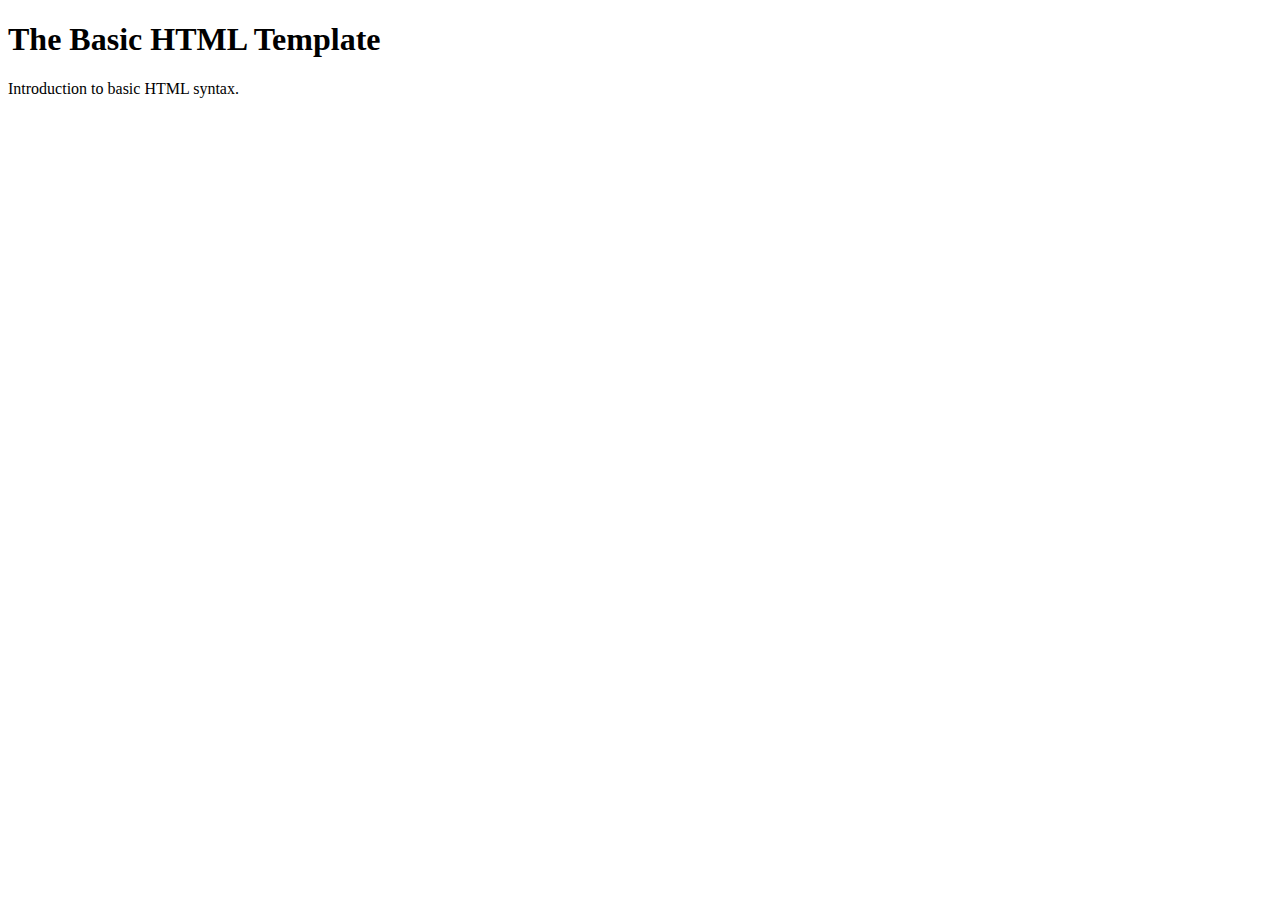
<file: Index.html>
<!DOCTYPE HTML>
<html lang="en">
	<head>
		<title>Basic HTML</title>
		<meta charset="utf-8"
	</head>
	<body>
	
		<header>
			<h1>The Basic HTML Template</h1>
			<p>Introduction to basic HTML syntax.</p>
		</header>
		
	</body>
</html>
</file>
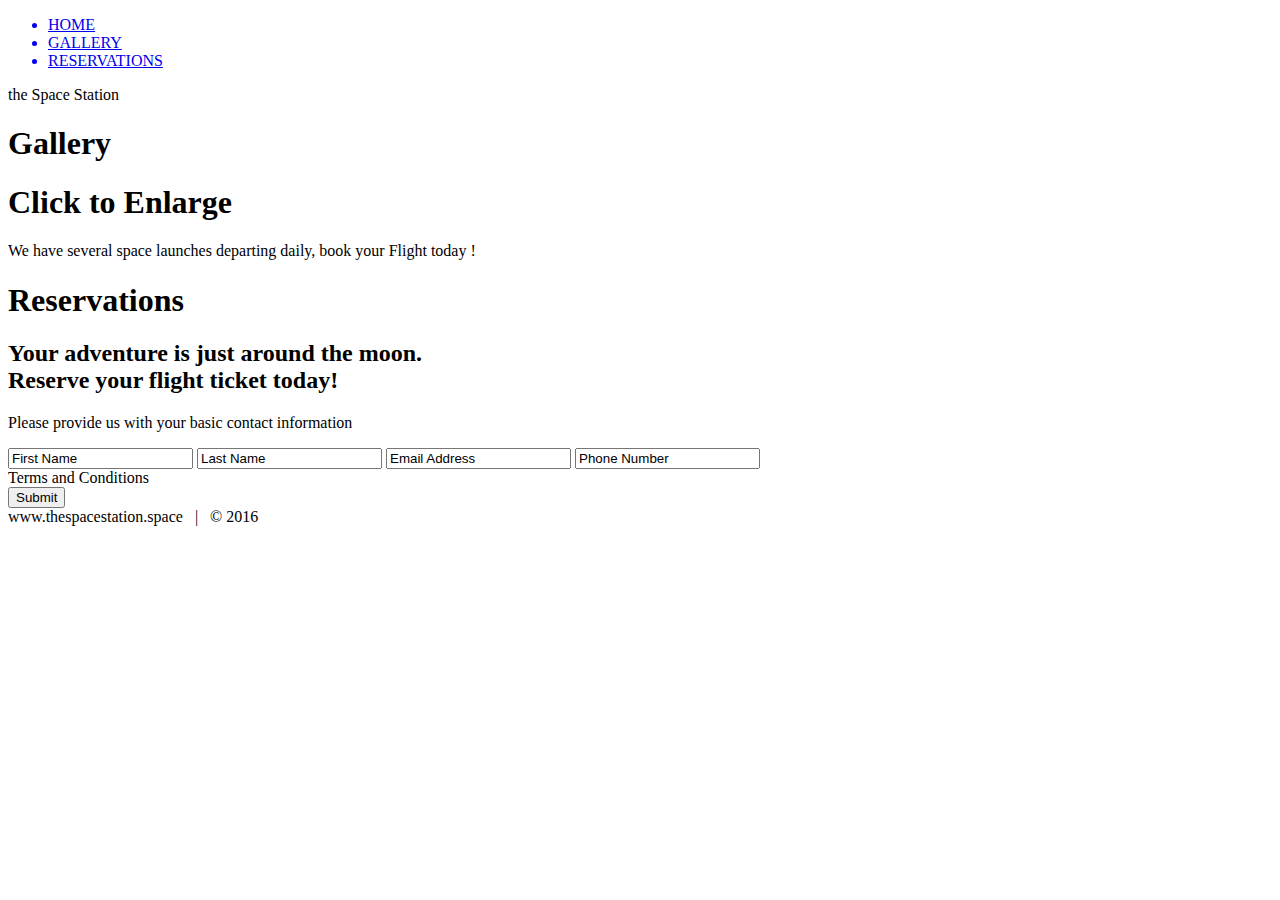
<file: Project Website/Index.html>
<!DOCTYPE HTML>
<html lang="en">
	<head>
		<meta charset="utf-8">
		<title>Basic HTML</title>
		
	</head>

	<body>
	
	<!--NAV-->
	<div>
		<div>
			<ul>
				<a href="#home" id="link"><li>HOME</li></a>
				<a href="#gallery" id="link"><li>GALLERY</li></a>
				<a href="#reservation" id="link"><li>RESERVATIONS</li></a>
			</ul>
		</div>
	</div>
	<!--END NAV-->
	
	<!--HOME-->
	<div>
		<div>
			<div>
				<span>the Space Station</span>
			</div>
		</div>
	</div>
	<!--END HOME-->
	
	<!--GALLERY-->
	<section>
		<div>
			<h1>Gallery</h1>
			<div>
			
				<!--PHOTO CONTAINER 1-->
				<div>
					<div>
						<div>
							<h1>Click to Enlarge</h1>
							<p>We have several space launches departing daily, book your Flight today !</p>
						</div>
					</div>
				</div>
				<!--PHOTO-CONTAINER 1-->
				
			</div>
		</div>
		<!--END GALLERY-->
		
		<!--RSVP-->
		<section>
			<div>
				<div>
					<h1>Reservations</h1>
					<div>
						<h2><span>Your adventure is just around the moon.</span>
							<br />Reserve your flight ticket today!
							
						</h2>
						<p>
							Please provide us with your basic contact information
						</P>
						<div>
							<form action="" method="post">
								<input class="rsvp" type="test" value="First Name">
								<input class="rsvp" type="text" value="Last Name">
								<input class="rsvp" type="text" value="Email Address">
								<input class="rsvp" type="text" value="Phone Number">
								<div class="form-spacer">
									<label class="terms">Terms and Conditions</label>
								</div>
								<div>
									<input type="submit" value="Submit">
								</div>
							</form>
						</div>
					</div>
				</div>
			</div>
		</section>
		<!--END RSVP-->
		
		<!--FOOTER-->
		<div>
			www.thespacestation.space &nbsp; | &nbsp; &copy; 2016
		</div>
		<!--END FOOTER-->
		
	</body>
</html>
</file>
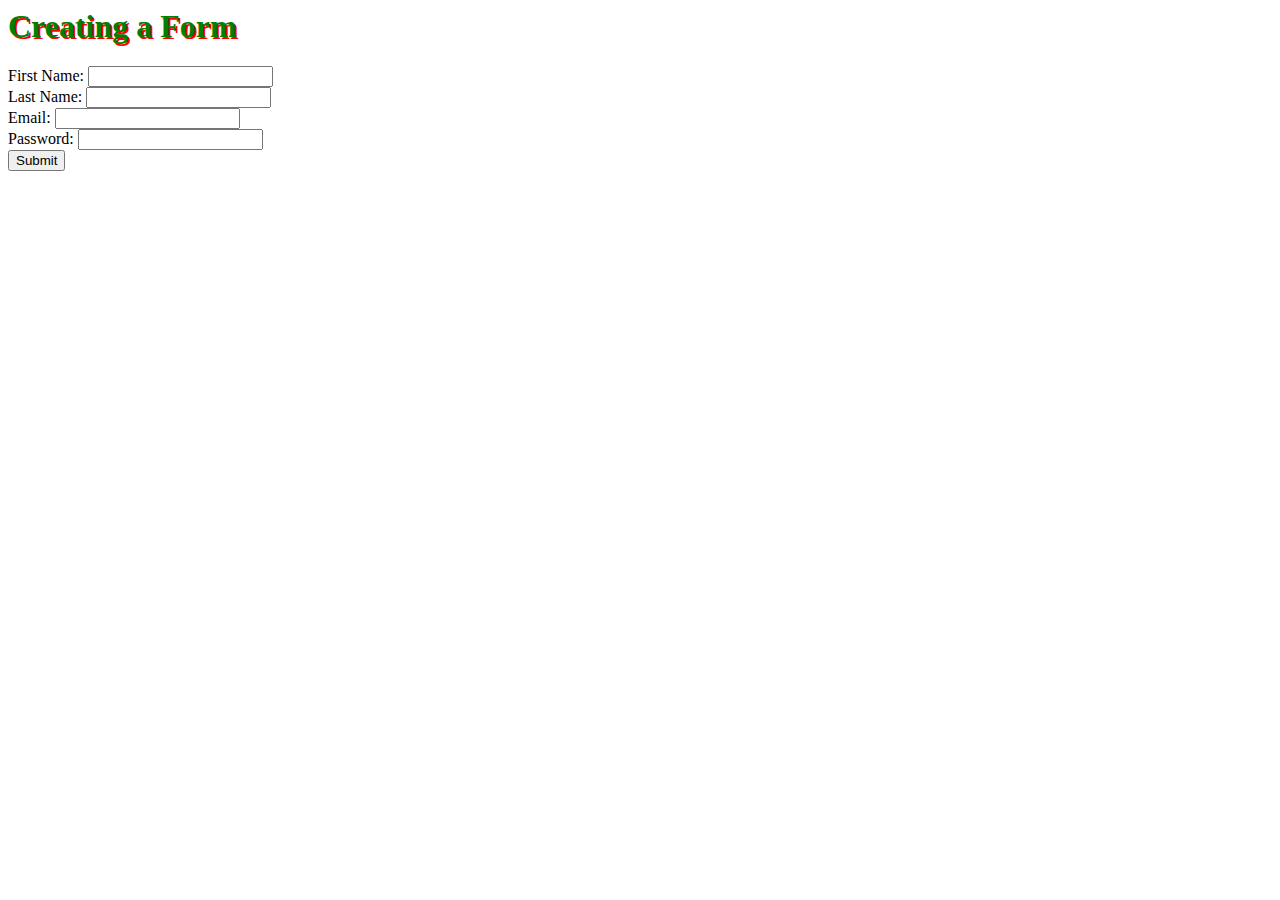
<file: Assignment#29.html>
<HTML>
  <TITLE>Assignment#29</TITLE>
  <link rel="stylesheet" type="text/css" href="Basic_CSS_2.css">
  <STYLE>
    H1, H2 { color: green }
  </STYLE>
   <BODY>
    <H1>Creating a Form</H1>
<form action="" method="get">
	First Name: <input type="text" name="First_name"><br>
	Last Name: <input type="text" name="Last_Name"><br>
	Email: <input type="email" name="email"><br>
	Password: <input type="password" name="PAssword"><br>
	<input type="submit" value="Submit">
</form>
</file>
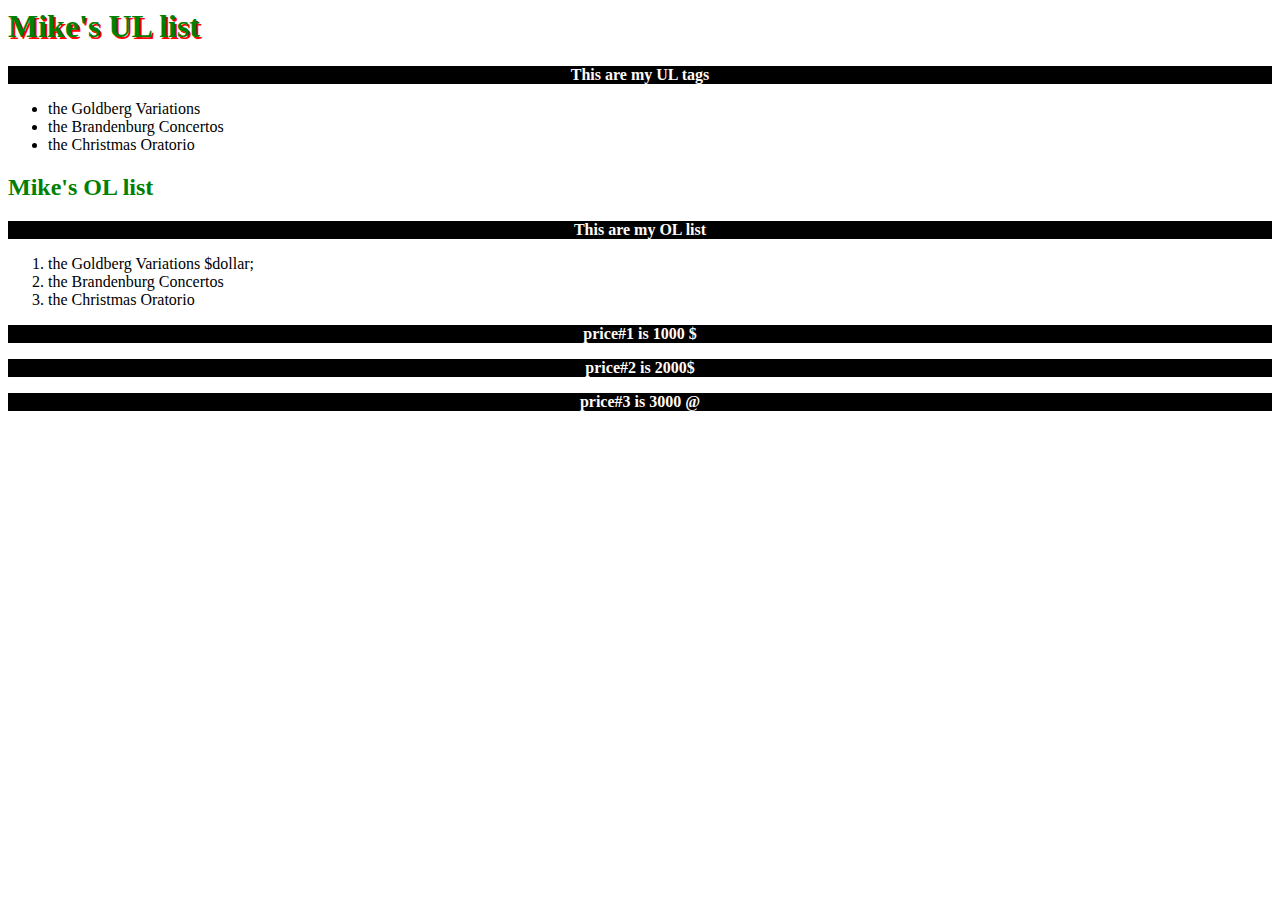
<file: Assignment#3.html>
<HTML>
  <TITLE>Assignment#3</TITLE>
  <link rel="stylesheet" type="text/css" href="Basic_CSS_2.css">
  <STYLE>
    H1, H2 { color: green }
  </STYLE>
  <BODY>
    <H1>Mike's UL list</H1>
    <P>This are my UL tags
    <UL>
      <LI>the Goldberg Variations 
      <LI>the Brandenburg Concertos
      <LI>the Christmas Oratorio
    </UL>
    <H2>Mike's OL list</H2>
    <P>This are my OL list
	<OL>
      <LI>the Goldberg Variations $dollar; </LI>
      <LI>the Brandenburg Concertos 
      <LI>the Christmas Oratorio
    </OL>
	<p>price#1 is 1000 &dollar;</p>
	<p>price#2 is 2000&#36;</p>
	<p>price#3 is 3000 &#64;</p>
  </BODY>
</HTML>
</file>
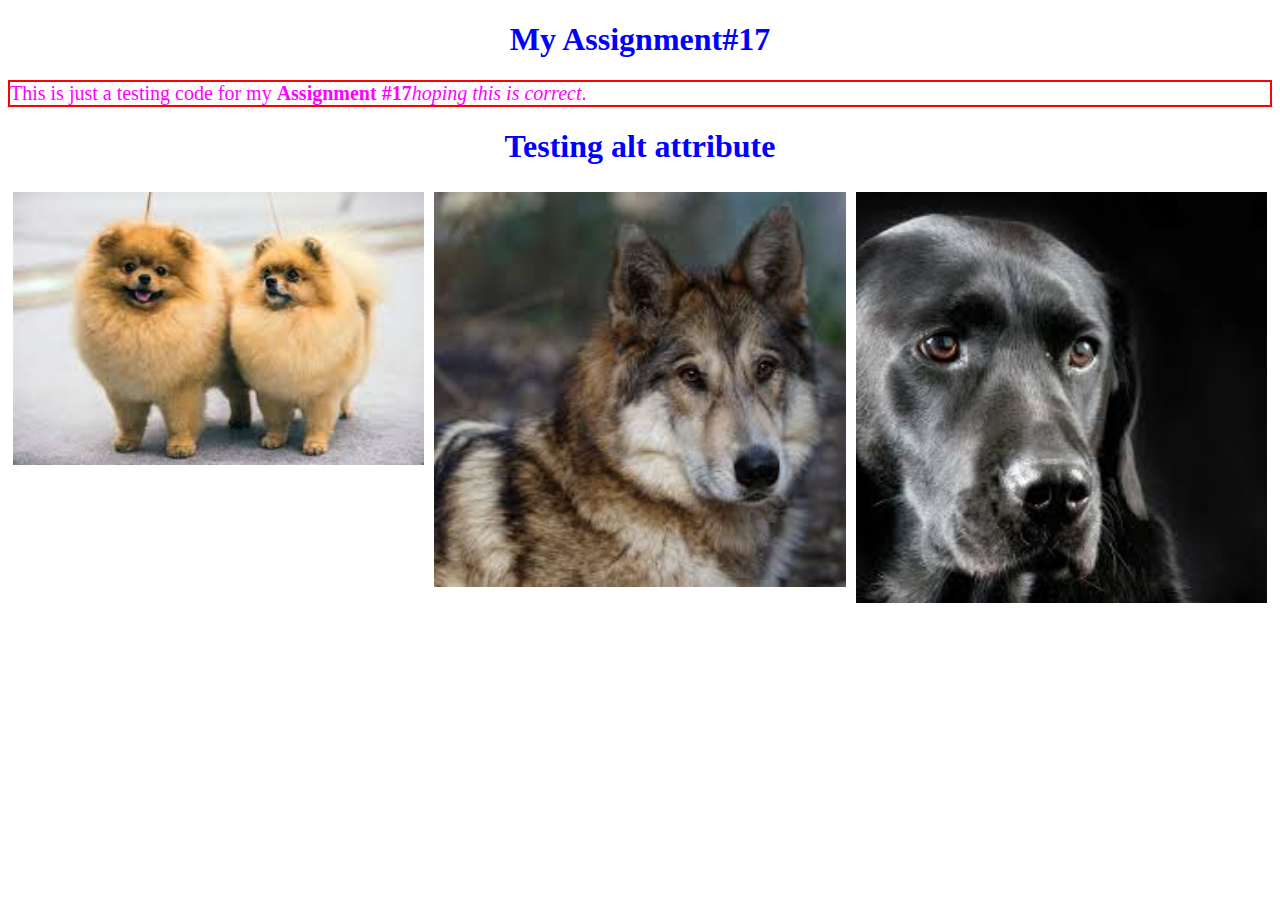
<file: Basic_HTML_3.html>
<!DOCTYPE HTML>
<html>
<head>

	<title>Assignment#17</title>
	<link rel="stylesheet" type="text/css" href="Basic_CSS_1.css">
	

<body>
  <body>
	<h1>My Assignment#17</h1>
	<p>This is just a testing code for my <b>Assignment #17</b><i>hoping this is correct</i>.</p>
	<h1>Testing alt attribute </h1>
<div class="row">
<div class="column">
<img src="dog1.jpg" alt="My First Dog" style="width: 100%" />
</div>
<div class="column">
<img src="dog2.jpg" alt="Second Dog" style="width: 100%" />
</div>
<div class="column">
<img src="dog3.jpg" alt="Third dog" style="width: 100%" />
</div>
</div>
</body>
</html>
</file>
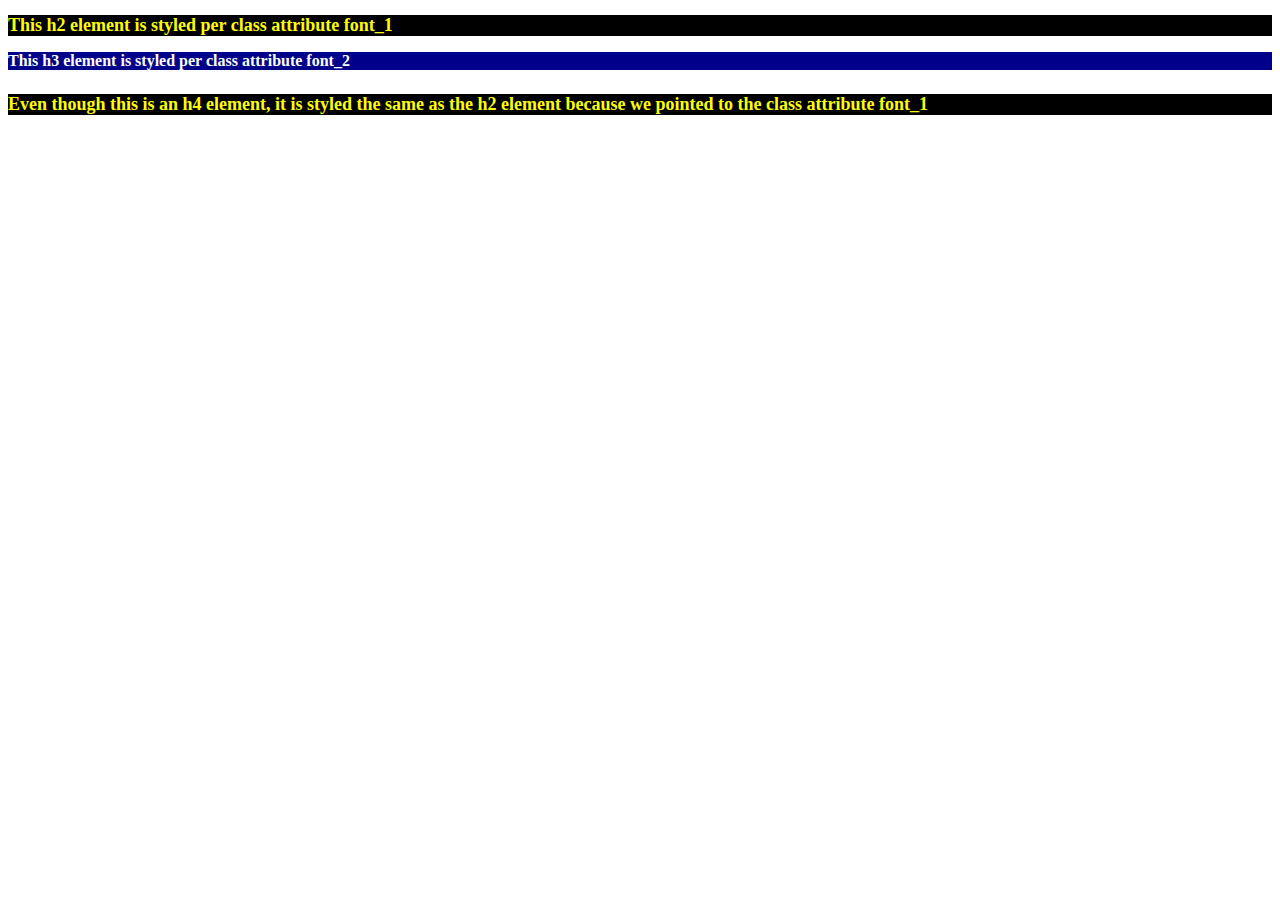
<file: Basic_HTML_4.html>
<!DOCTYPE html>
<html>
	<body>
	
	<style>
	.font_1 {
		background-color: black;
		color: yellow;
		font-size: large;
	}
	.font_2 {
		background-color: darkblue;
		color: white;
		font-size: medium;
	}
	</style>
	<h2 class="font_1">This h2 element is styled per class attribute font_1</h2>
	<h3 class="font_2">This h3 element is styled per class attribute font_2</h3>
	<h4 class="font_1">Even though this is an h4 element, it is styled the same as the h2 element 
	because we pointed to the class attribute font_1</h4>
	</body>
</html>
</file>
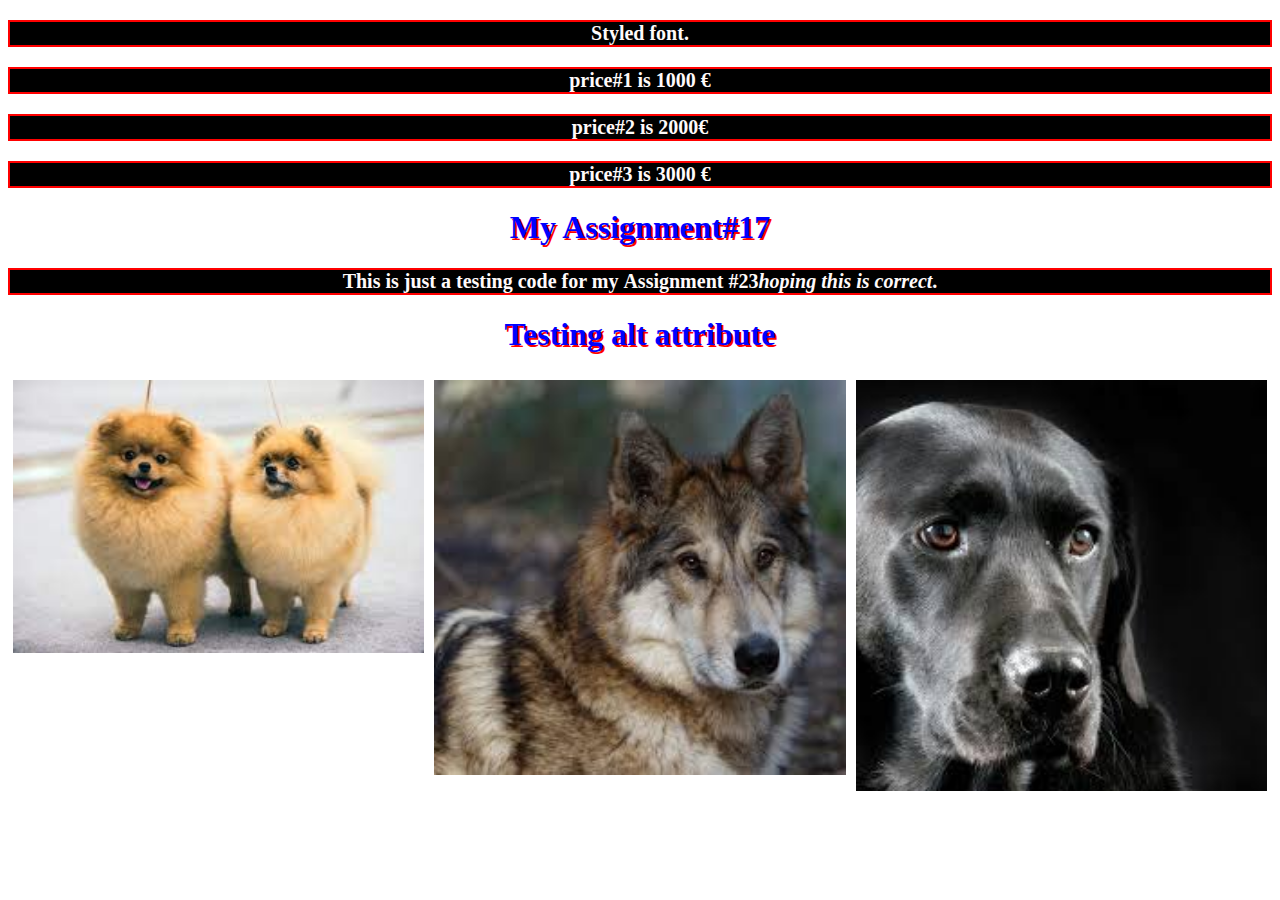
<file: Basic_HTML_5.html>
<!DOCTYPE HTML>
<html>
<head>

	<title>Assignment#23</title>
	<link rel="stylesheet" type="text/css" href="Basic_CSS_1.css">
	
</head>
<body>
	<link rel = "stylesheet" type = "text/css" href = "Basic_CSS_2.css">
	<p>Styled font.</p>
	<p>price#1 is 1000 &euro;</p>
	<p>price#2 is 2000&#8364;</p>
	<p>price#3 is 3000 &#x20AC;</p>
	
	
</body>
  <body>
	<h1>My Assignment#17</h1>
	<p>This is just a testing code for my <b>Assignment #23</b><i>hoping this is correct</i>.</p>
	<h1>Testing alt attribute </h1>
<div class="row">
<div class="column">
<img src="dog1.jpg" alt="My First Dog" style="width: 100%" />
</div>
<div class="column">
<img src="dog2.jpg" alt="Second Dog" style="width: 100%" />
</div>
<div class="column">
<img src="dog3.jpg" alt="Third dog" style="width: 100%" />
</div>
</div>
</body>
</html>
</file>
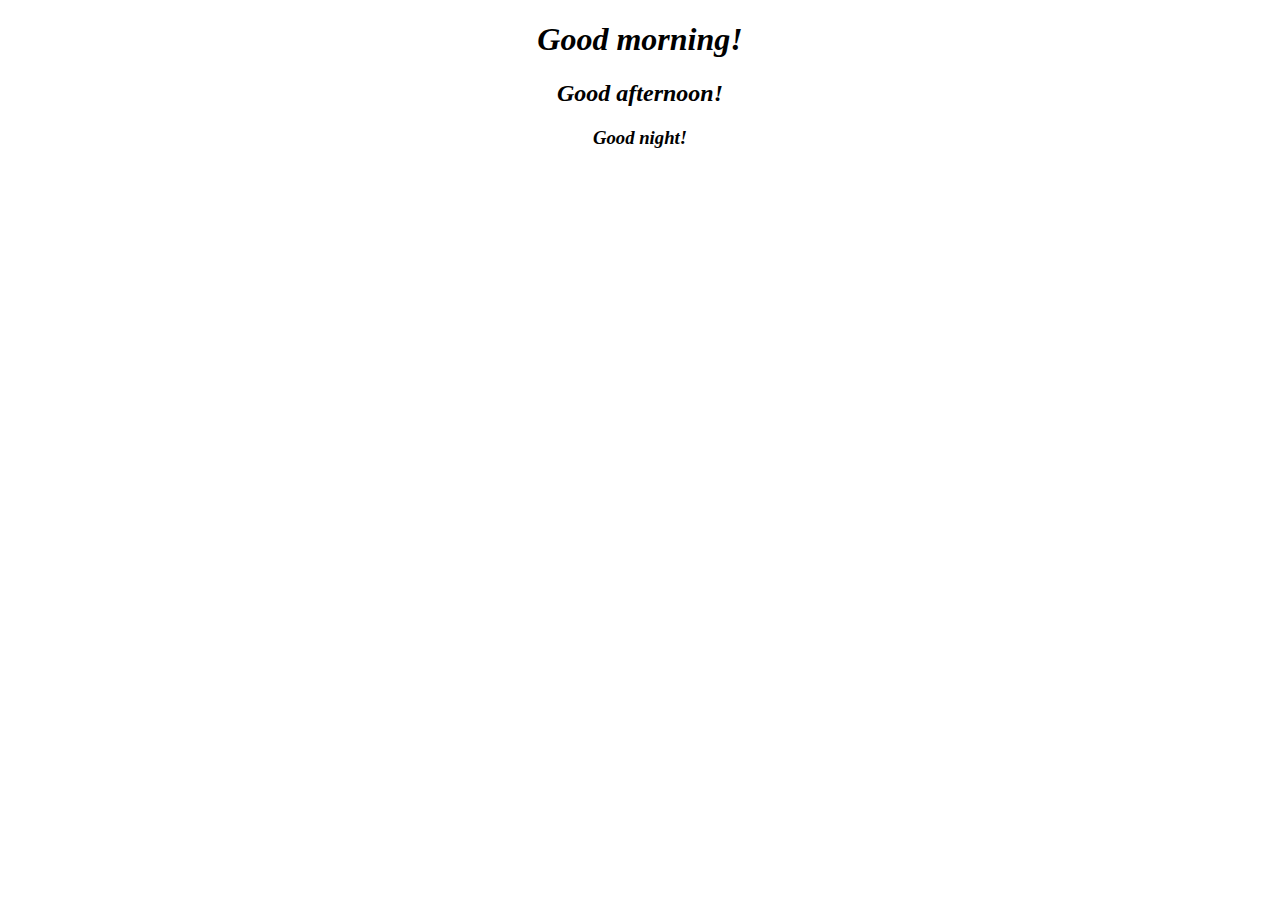
<file: GoodAfternoon.html>
<!DOCTYPE html>
<html>
	<head>
		<link rel="stylesheet" type="text/css" href="Class_A.css">
	</head>
	<body>
		<h1 class="Class_A">Good morning!</h1>
		<h2>Good afternoon!</h2>
		<h3 class="Class_A">Good night!</h3>
	</body>
</html>
</file>
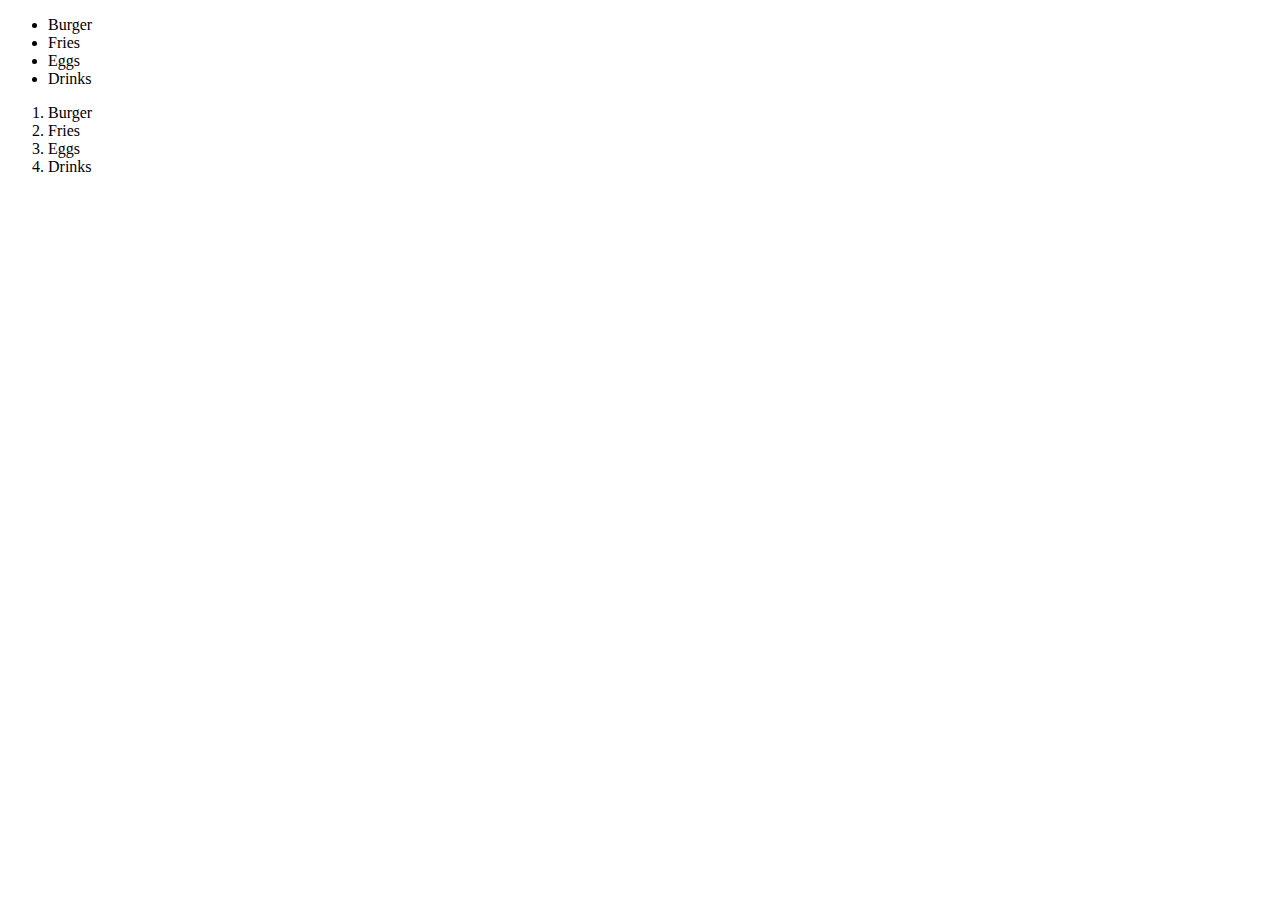
<file: HTML_Lists.html>
<!DOCTYPE HTML>
<html> 


	<body>
		
		<ul>
			<li>Burger</li>
			<li>Fries</li>
			<li>Eggs</li>
			<li>Drinks</li>
		</ul>
		<ol>
			<li>Burger</li>
			<li>Fries</li>
			<li>Eggs</li>
			<li>Drinks</li>
		</ol>
	</body>
</html>
</file>
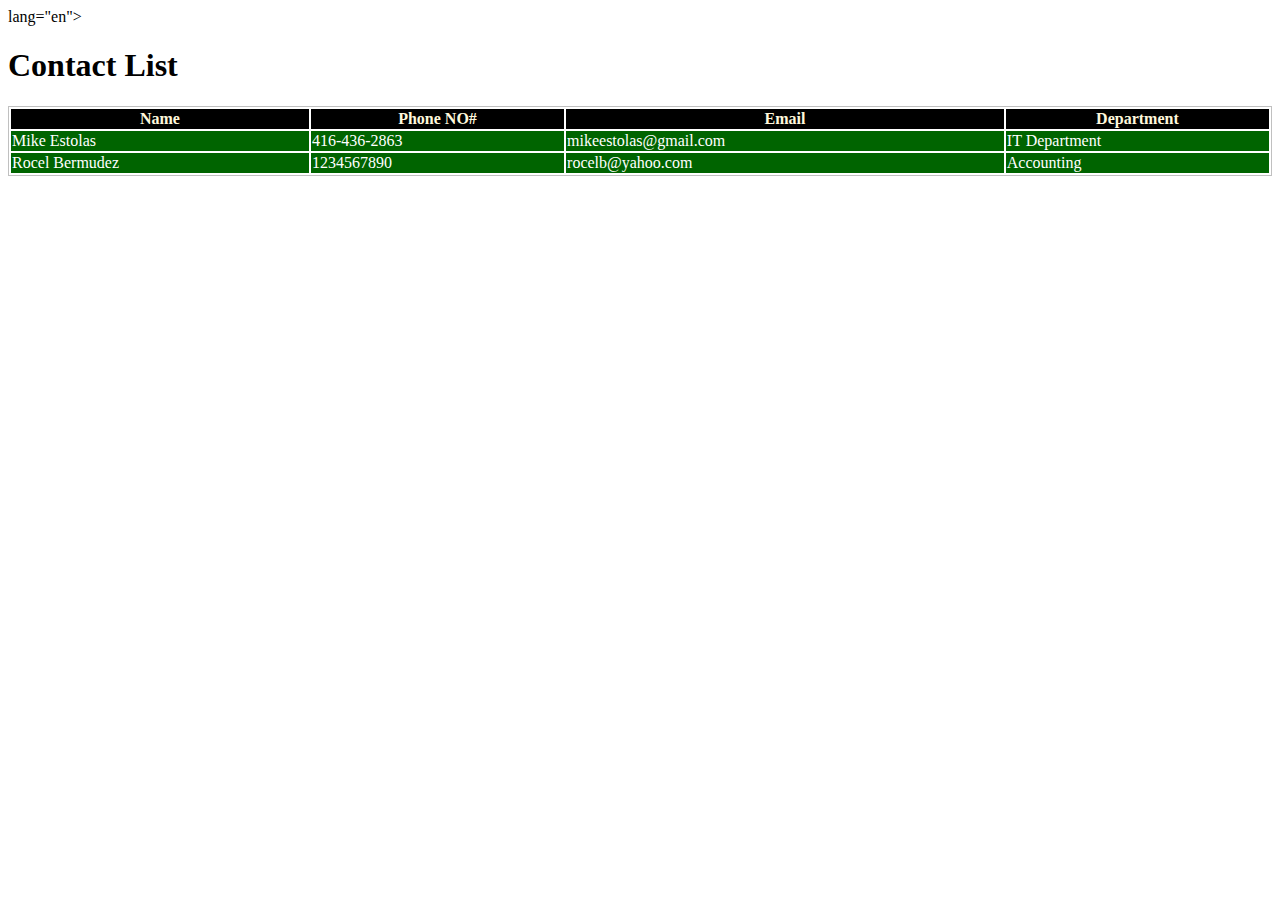
<file: HTML_Table.html>
<!DOCTYPE HTML>
<html> lang="en">

<link rel="stylesheet" type="text/css" href="CSS_Table.css">
	<body>
		<h1>Contact List</h1>
		<table style="width:100%">
		
			<tr>
				<th>Name</th>
				<th>Phone NO#</th>
				<th>Email</th>
				<th>Department</th>
			</tr>
			<tr>
				<td>Mike Estolas</td>
				<td>416-436-2863</td>
				<td>mikeestolas@gmail.com</td>
				<td>IT Department</td>
			</tr>
			<tr>
				<td>Rocel Bermudez</td>
				<td>1234567890</td>
				<td>rocelb@yahoo.com</td>
				<td>Accounting</td>
			</tr>
		</table>
	</body>
</html>
</file>
<file: Basic_CSS_2.css>
p {
	color: snow;
	background: black;
	font-weight: bold;
	text-align: center;
}
h1 {
  text-shadow: 2px 2px #FF0000;
}
</file>
<file: Basic_CSS_1.css>
/*<style type="text/css">*/
<style>
h1 {
  text-shadow: 2px 2px #FF0000;
}
h1 {
color: blue;
text-align: center;
}
p {
color: fuchsia;
font-size: 20px;
border: 2px solid red;
}

* {
box-sizing: border-box;
}
.column {
width: 33.33%;
padding: 5px;
float: left;
}
.row::after {
clear: both;
display: table;
content: "";
}
</style>
</file>
<file: Class_A.css>
body {
	font-style: italic;
	text-align: center;
}

.class_A {
color: blue;
}
</file>
<file: CSS_Table.css>
table {
	border: 1px solid silver;
}

td:hover {
	background-color: yellow;
	color: black;
}

tr, th {
	background-color: black;
	color: cornsilk;
}

tr, td {
	background-color: darkgreen;
	color: white;
}
</file>
